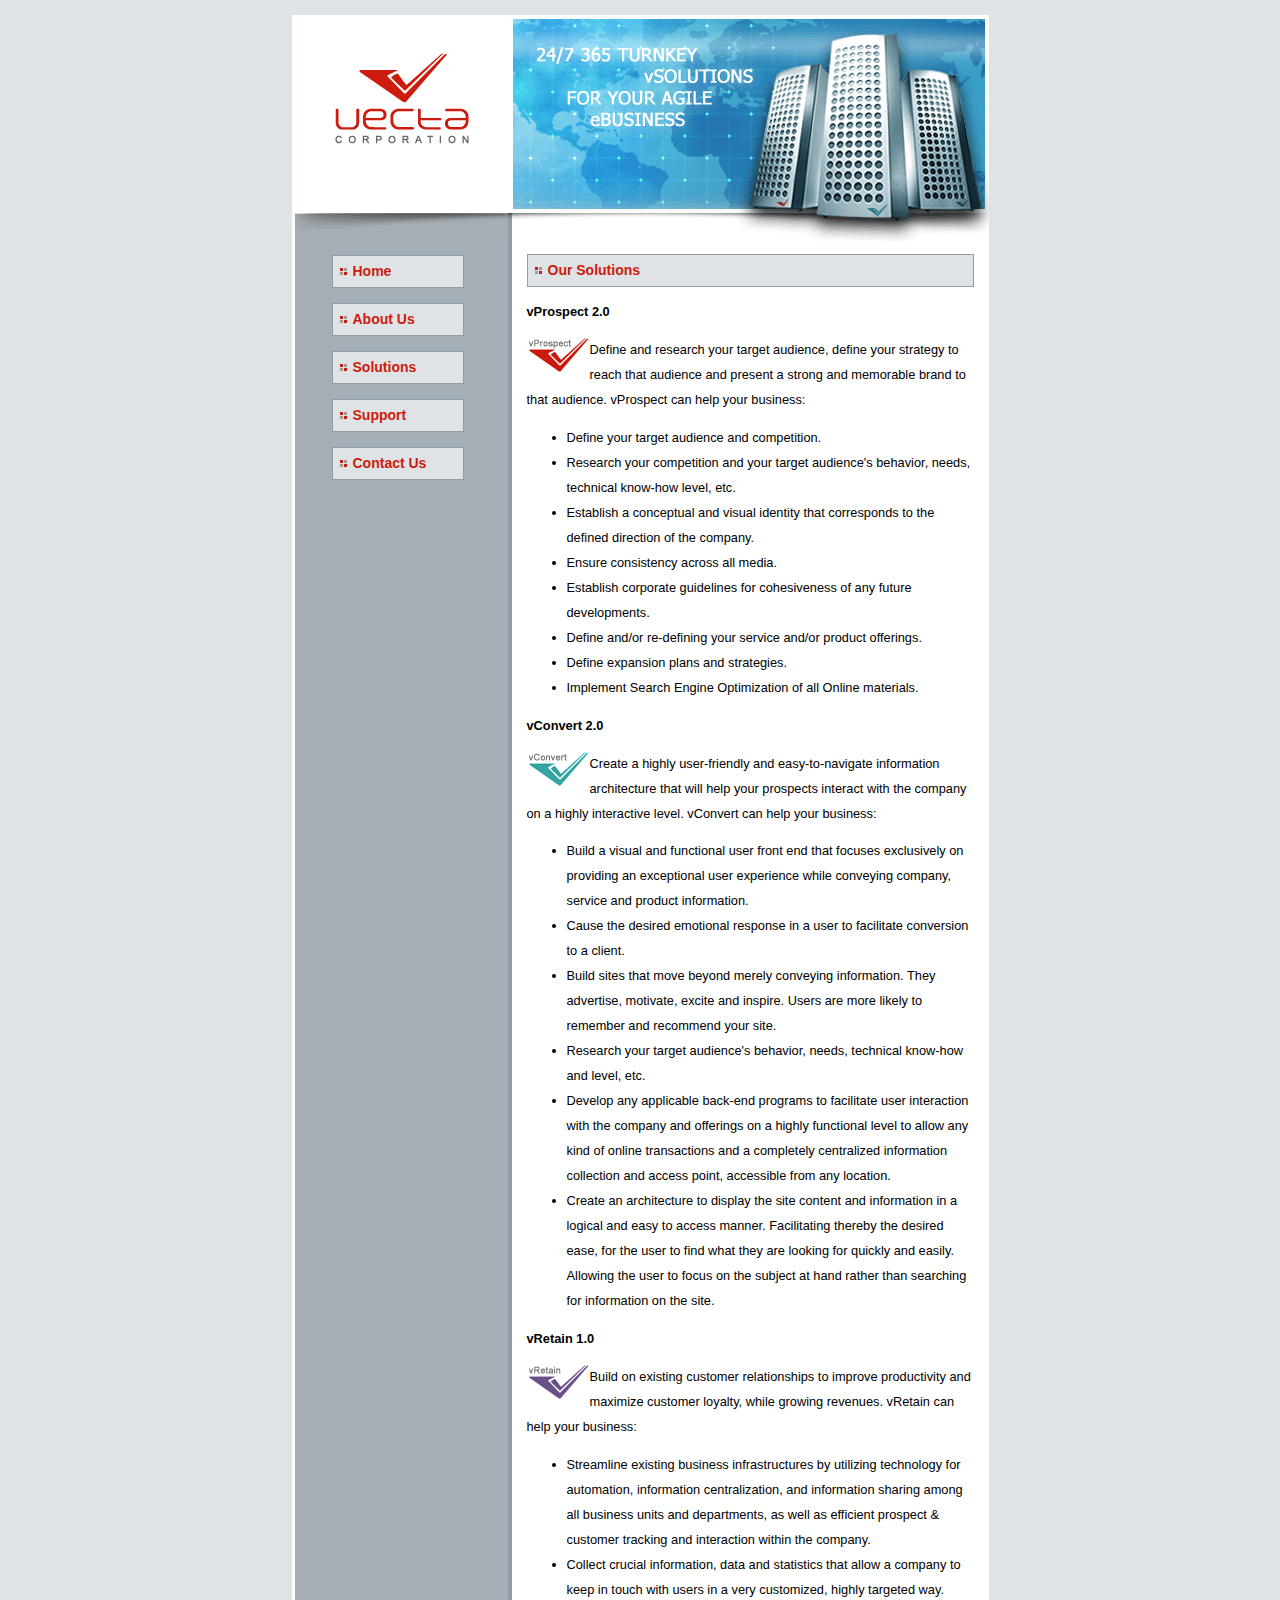
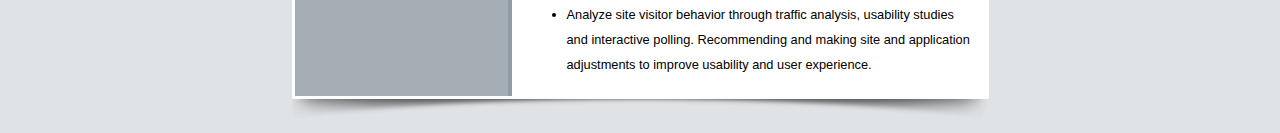
<file: part1/solutions.html>
<!DOCTYPE html>
<html lang="en">
<head>
    <meta charset="utf-8">
    <title>Welcome to Vecta Corp. - Our Solutions</title>
    <!-- Normal style sheet used for layout and general formatting. -->
    <link href="styles.css" rel="stylesheet">
</head>

<body>
<section id="container">
<header></header>
    
    <nav>
        <ul>
            <li><a href="index.html">Home</a></li>
            <li><a href="aboutus.html">About Us</a></li>
            <li><a href="solutions.html">Solutions</a></li>
            <li><a href="support.html">Support</a></li>
            <li><a href="contactus.html">Contact Us</a></li>
        </ul>
    </nav>
    
    <section id="content">
        <h2>Our Solutions</h2>
        
        <div id="vprospect">
        <p><strong>vProspect 2.0</strong></p>
        <p><img src="images/logo_vprospect.gif" width="63" height="36" style="float:left;">Define and research your target audience, define your strategy to reach that audience and present a strong and memorable brand to that audience. vProspect can help your business:</p>
        <ul>
          <li>Define your target audience and competition.</li>
          <li>Research your competition and your target audience's behavior, needs, technical know-how level, etc.</li>
          <li>Establish a conceptual and visual identity that corresponds to the defined direction of the company.</li>
          <li>Ensure consistency across all media.</li>
          <li>Establish corporate guidelines for cohesiveness of any future developments.</li>
          <li>Define and/or re-defining your service and/or product offerings.</li>
          <li>Define expansion plans and strategies.</li>
          <li>Implement Search Engine Optimization of all Online materials.</li>
        </ul>
        </div>
        
        <div id="vconvert">
        <p><strong>vConvert 2.0</strong></p>
        <p><img src="images/logo_vconvert.gif" width="63" height="36" style="float:left;">Create a highly user-friendly and easy-to-navigate information architecture that will help your prospects interact with the company on a highly interactive level. vConvert can help your business:</p>
        <ul>
          <li>Build a visual and functional user front end that focuses exclusively on providing an exceptional user experience while conveying company, service and product information.</li>
          <li>Cause the desired emotional response in a user to facilitate conversion to a client.</li>
          <li>Build sites that move beyond merely conveying information. They advertise, motivate, excite and inspire. Users are more likely to remember and recommend your site.</li>
          <li>Research your target audience's behavior, needs, technical know-how and level, etc.</li>
          <li>Develop any applicable back-end programs to facilitate user interaction with the company and offerings on a highly functional level to allow any kind of online transactions and a completely centralized information collection and access point, accessible from any location.</li>
          <li>Create an architecture to display the site content and information in a logical and easy to access manner. Facilitating thereby the desired ease, for the user to find what they are looking for quickly and easily. Allowing the user to focus on the subject at hand rather than searching for information on the site.</li>
        </ul>
        </div>
        
        <div id="vretain">
        <p><strong>vRetain 1.0</strong></p>
        <p><img src="images/logo_vretain.gif" width="63" height="36" style="float:left;">Build on existing customer relationships to improve productivity and maximize customer loyalty, while growing revenues. vRetain can help your business:</p>
      	<ul>
          <li>Streamline existing business infrastructures by utilizing technology for automation, information centralization, and information sharing among all business units and departments, as well as efficient prospect &amp; customer tracking and interaction within the company.</li>
          <li>Collect crucial information, data and statistics that allow a company to keep in touch with users in a very customized, highly targeted way.</li>
          <li>Analyze site visitor behavior through traffic analysis, usability studies and interactive polling. Recommending and making site and application adjustments to improve usability and user experience.</li>
        </ul>
        </div>
  </section>
    
    <footer></footer>
</section>
</body>
</html>
</file>
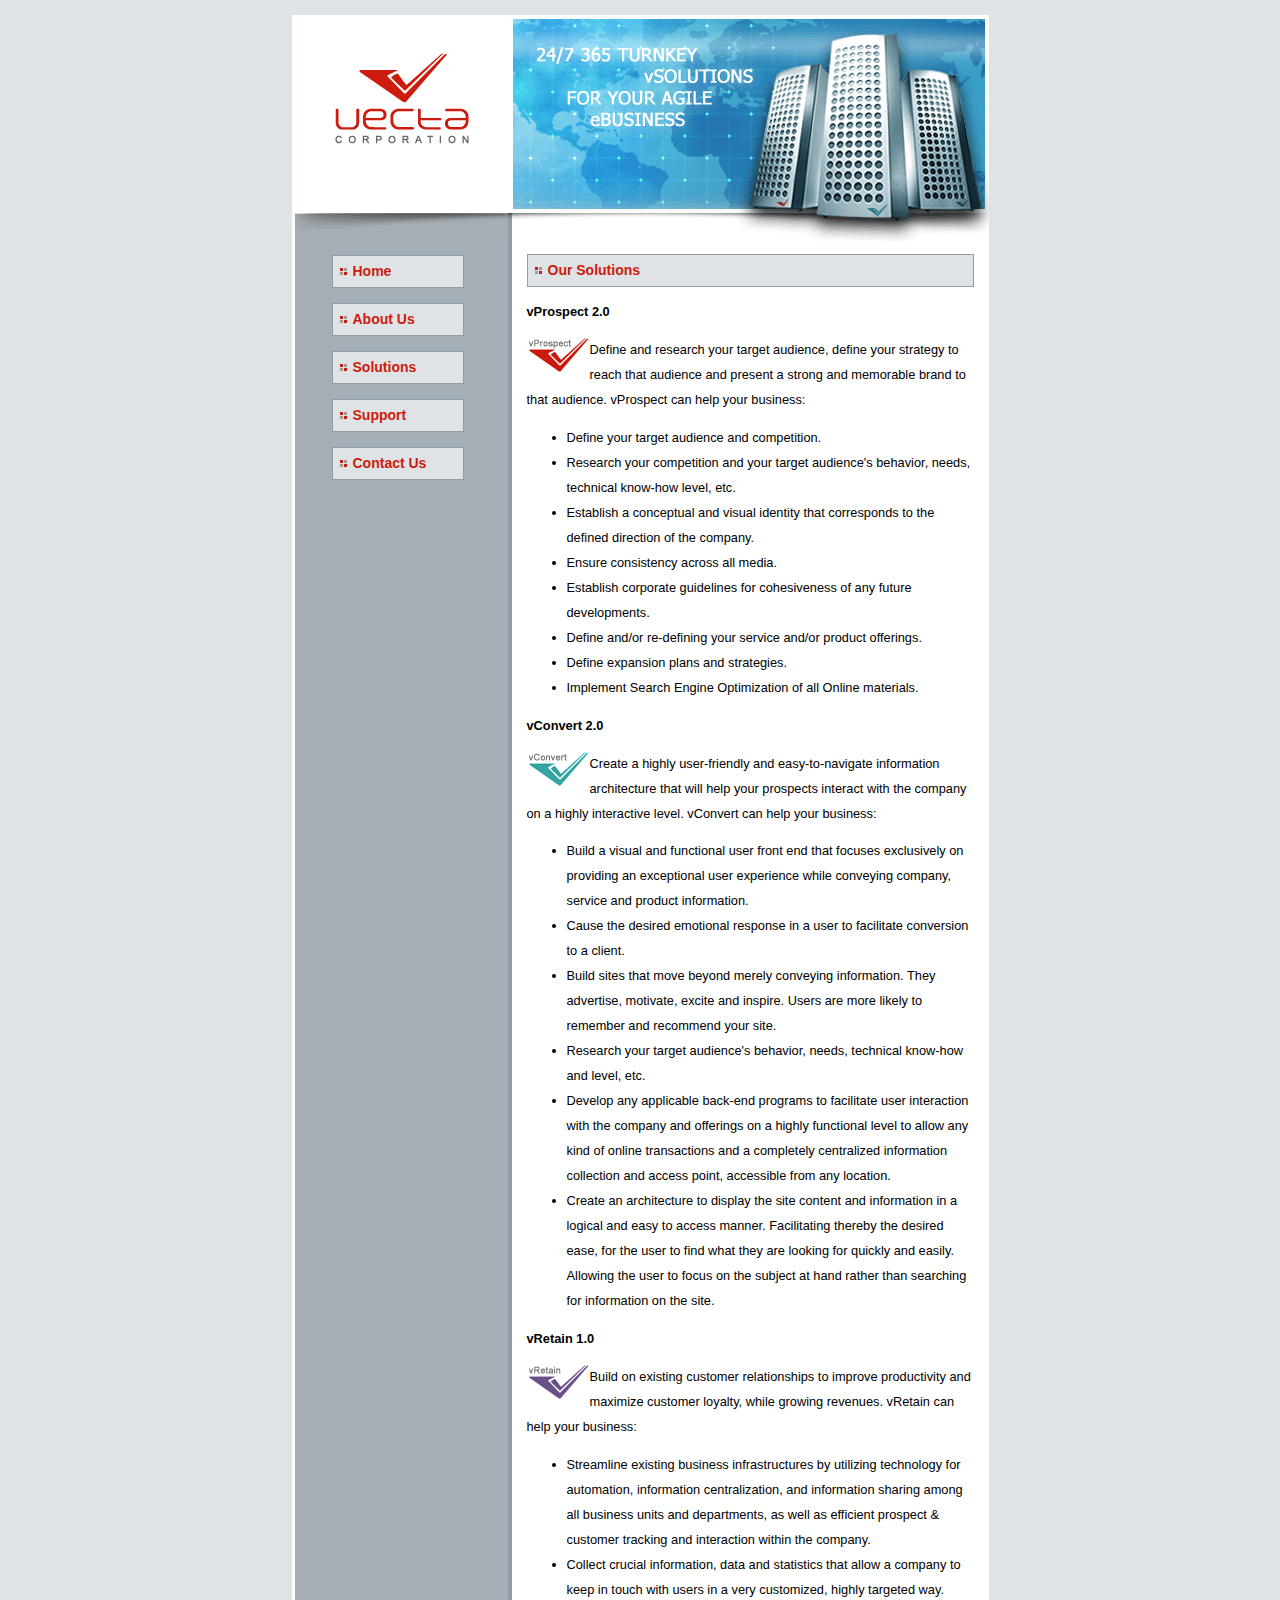
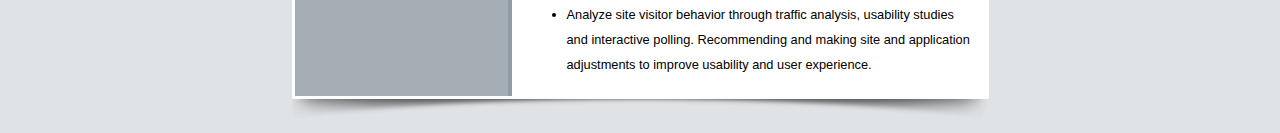
<file: demos/02_load_html/solutions.html>
<!DOCTYPE html>
<html lang="en">
<head>
    <meta charset="utf-8">
    <title>Welcome to Vecta Corp. - Our Solutions</title>
    <!-- Normal style sheet used for layout and general formatting. -->
    <link href="styles.css" type="text/css" rel="stylesheet">
    <!-- HTML5 shim/shiv for HTML5 section element backward compatibility. -->
    <script src="http://html5shiv.googlecode.com/svn/trunk/html5.js"></script>
</head>

<body>
<section id="container">
<header></header>
    
    <nav>
        <ul>
            <li><a href="index.html">Home</a></li>
            <li><a href="aboutus.html">About Us</a></li>
            <li><a href="solutions.html">Solutions</a></li>
            <li><a href="support.html">Support</a></li>
            <li><a href="contactus.html">Contact Us</a></li>
        </ul>
    </nav>
    
    <section id="content">
        <h2>Our Solutions</h2>
        
        <div id="vprospect">
        <p><strong>vProspect 2.0</strong></p>
        <p><img src="images/logo_vprospect.gif" width="63" height="36" style="float:left;">Define and research your target audience, define your strategy to reach that audience and present a strong and memorable brand to that audience. vProspect can help your business:</p>
        <ul>
          <li>Define your target audience and competition.</li>
          <li>Research your competition and your target audience's behavior, needs, technical know-how level, etc.</li>
          <li>Establish a conceptual and visual identity that corresponds to the defined direction of the company.</li>
          <li>Ensure consistency across all media.</li>
          <li>Establish corporate guidelines for cohesiveness of any future developments.</li>
          <li>Define and/or re-defining your service and/or product offerings.</li>
          <li>Define expansion plans and strategies.</li>
          <li>Implement Search Engine Optimization of all Online materials.</li>
        </ul>
        </div>
        
        <div id="vconvert">
        <p><strong>vConvert 2.0</strong></p>
        <p><img src="images/logo_vconvert.gif" width="63" height="36" style="float:left;">Create a highly user-friendly and easy-to-navigate information architecture that will help your prospects interact with the company on a highly interactive level. vConvert can help your business:</p>
        <ul>
          <li>Build a visual and functional user front end that focuses exclusively on providing an exceptional user experience while conveying company, service and product information.</li>
          <li>Cause the desired emotional response in a user to facilitate conversion to a client.</li>
          <li>Build sites that move beyond merely conveying information. They advertise, motivate, excite and inspire. Users are more likely to remember and recommend your site.</li>
          <li>Research your target audience's behavior, needs, technical know-how and level, etc.</li>
          <li>Develop any applicable back-end programs to facilitate user interaction with the company and offerings on a highly functional level to allow any kind of online transactions and a completely centralized information collection and access point, accessible from any location.</li>
          <li>Create an architecture to display the site content and information in a logical and easy to access manner. Facilitating thereby the desired ease, for the user to find what they are looking for quickly and easily. Allowing the user to focus on the subject at hand rather than searching for information on the site.</li>
        </ul>
        </div>
        
        <div id="vretain">
        <p><strong>vRetain 1.0</strong></p>
        <p><img src="images/logo_vretain.gif" width="63" height="36" style="float:left;">Build on existing customer relationships to improve productivity and maximize customer loyalty, while growing revenues. vRetain can help your business:</p>
      	<ul>
          <li>Streamline existing business infrastructures by utilizing technology for automation, information centralization, and information sharing among all business units and departments, as well as efficient prospect &amp; customer tracking and interaction within the company.</li>
          <li>Collect crucial information, data and statistics that allow a company to keep in touch with users in a very customized, highly targeted way.</li>
          <li>Analyze site visitor behavior through traffic analysis, usability studies and interactive polling. Recommending and making site and application adjustments to improve usability and user experience.</li>
        </ul>
        </div>
  </section>
    
    <footer></footer>
</section>
</body>
</html>
</file>
<file: part1/styles.css>
body {
	font-family: Arial, Helvetica, sans-serif;
	font-size: 0.8em;
	line-height: 25px;
	background-color: #dfe3e6;
}

#container,
header,
footer {
	width: 697px;
	clear: both;
}

section#container {
	background: url('images/mainbg.gif');
	margin: 15px auto 0 auto;
}

header {
	height: 227px;
	background: url('images/header.gif');
}

nav {
	width: 235px;
	float: left;
}

nav ul {
	list-style-type: none;
}

nav ul li a:link,
nav ul li a:visited,
#content h2 {
	font-size: 14px;
	font-weight: bold;
	background: #dfe3e6 url('images/bullet.gif') no-repeat 7px center;
	padding: 3px 0 3px 20px;
	border: solid #929ca4 1px;
	color: #cc1c0d;
}

nav ul li a:link,
nav ul li a:visited {
	width: 110px;
	margin-bottom: 15px;
	text-decoration: none;
}

nav ul li a:hover {
	color: #000;
	background-color: #ccc;
}

#content {
	width: 447px;
	float: left;
	background-color: #fff;
	padding-right: 15px;
}

footer {
	height: 35px;
	background: url('images/footer.gif');
}

#container,
header,
nav,
nav ul li a:link,
nav ul li a:visited,
#content,
footer {
	display: block;
}
</file>
<file: demos/02_load_html/styles.css>
body 				{font-family:Arial, Helvetica, sans-serif;font-size:0.8em;line-height:25px;background-color:#dfe3e6;}
#container,
header,
footer				{width:697px;clear:both;}
section#container	{background:url('images/mainbg.gif');margin:15px auto 0 auto;}
header 				{height:227px;background:url('images/header.gif');}
nav 				{width:235px;float:left;}
nav ul 				{list-style-type:none;}
nav ul li a:link,
nav ul li a:visited, 
#content h2			{font-size:14px;font-weight:bold;background:#dfe3e6 url('images/bullet.gif') no-repeat 7px center;
					padding:3px 0 3px 20px;border:solid #929ca4 1px;color:#cc1c0d;}
nav ul li a:link,
nav ul li a:visited	{width:110px;margin-bottom:15px;text-decoration:none;}				
nav ul li a:hover	{color:#000;background-color:#ccc;}
#content			{width:447px;float:left;background-color:#fff;padding-right:15px;}
footer 				{height:35px;background:url('images/footer.gif');}

#container,
header,
nav,
nav ul li a:link,
nav ul li a:visited,
#content,
footer				{display:block;}
</file>
